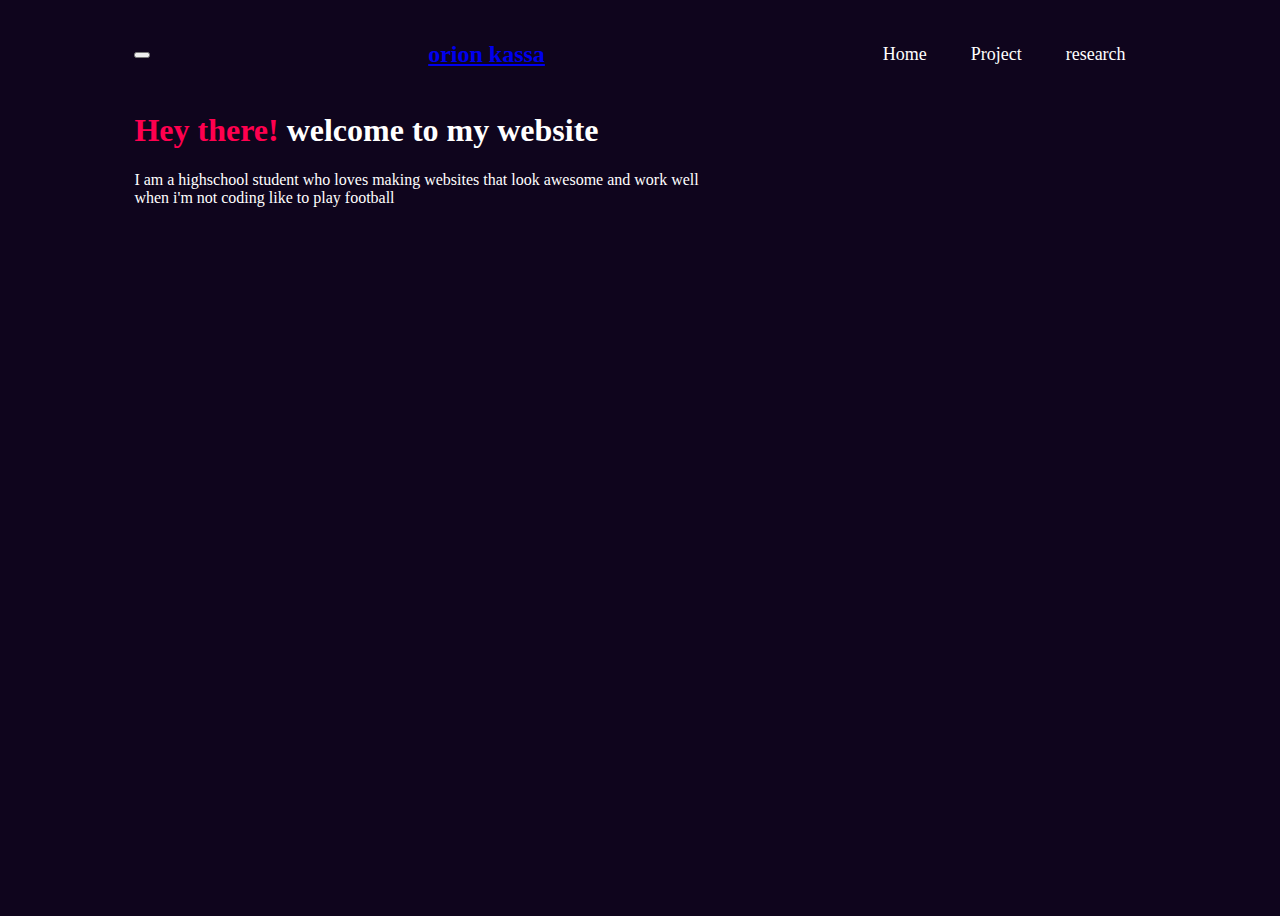
<file: about.html>
<!DOCTYPE html>
<html lang="en" >
<head>
  <meta charset="UTF-8">
  <title>CodePen - about</title>
  <link rel="stylesheet" href="about.css">

</head>

<body>
    <div id="header">
    <div class="container">
      

<div class="mobile_menu">
    <nav class="mobile_nav">
        <button class="closebtn"><i class="fa-soild fa-xmark"></i></button>
        <div class="mblogo">
            <a href="#">
                <h2>orion kassa</h2>
            </a>
        </div>
        <div class="mobile_bar">
            <ul>
                <li class="Mbnav_item"><a href="index.html">Home</a></li>
                 
                <li class="Mbnav_item"><a href="project.html">Project</a></li> 
                
                <li class="Mbnav_item"><a href="research.html">research</a></li>
            </ul>
        </div>
    </nav>
</div>
<div class="hello">
<h1><span>Hey there!</span> welcome to my website</h1>
    
    <P> I am a highschool student who loves making websites that look awesome and work well <br>when i'm not coding  like to play football</P>
    </div>
    </div>
   
   


    </body>
</html>
<!-- partial -->
  
</body>
</html>
</file>
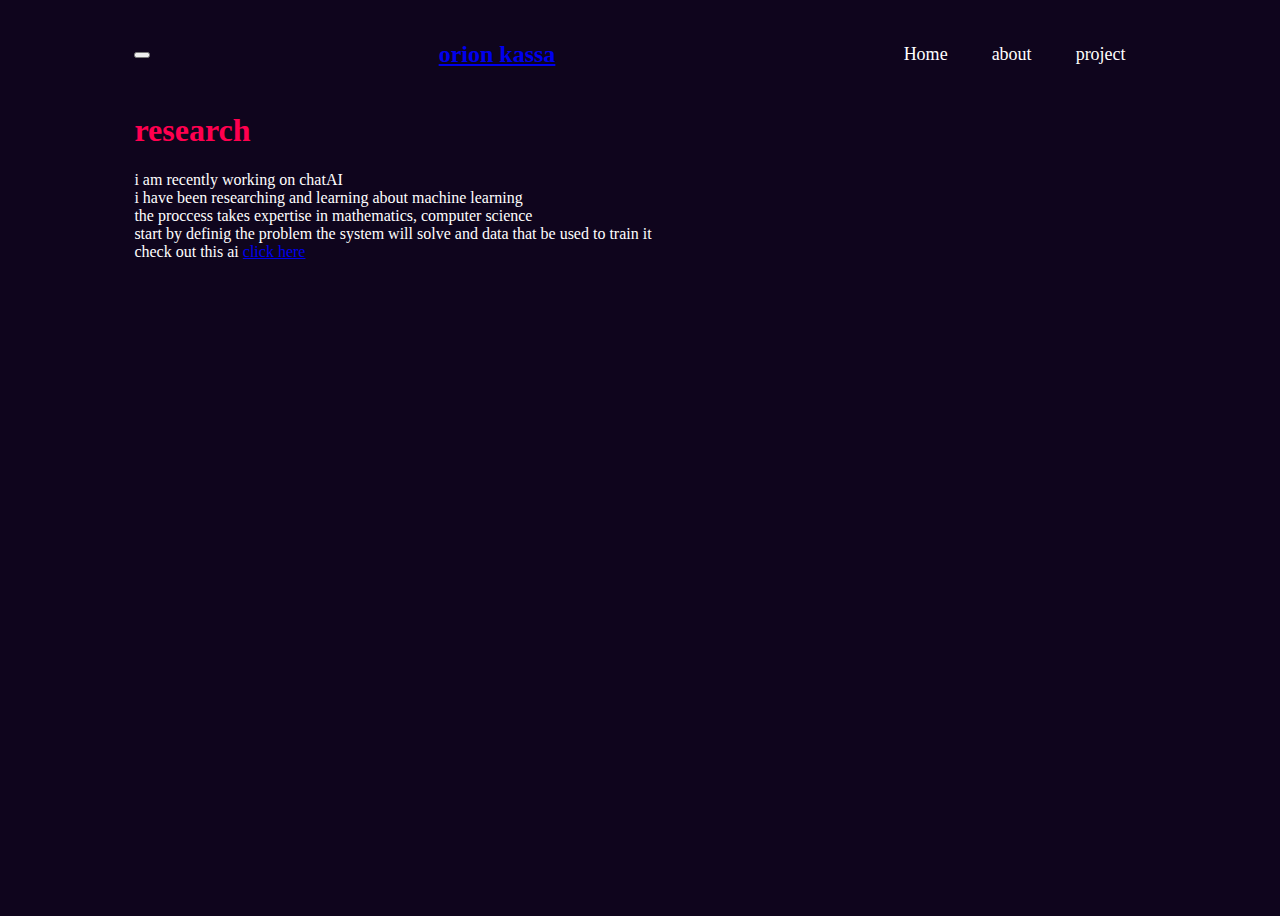
<file: research.html>
<!DOCTYPE html>
<html lang="en" >
<head>
  <meta charset="UTF-8">
  <title>CodePen - research</title>
  <link rel="stylesheet" href="research.css">


</head>
<body>
    <div id="header">
    <div class="container">
        <div class="mobile_menu">
            <nav class="mobile_nav">
                <button class="closebtn"><i class="fa-soild fa-xmark"></i></button>
                <div class="mblogo">
                    <a href="#">
                        <h2>orion kassa</h2>
                    </a>
                </div>
                <div class="mobile_bar">
                    <ul>
                        <li class="Mbnav_item"><a href="index.html">Home</a></li>
                         
                        <li class="Mbnav_item"><a href="about.html">about</a></li> 
                        
                        <li class="Mbnav_item"><a href="project.html">project</a></li>
                    </ul>
                </div>
            </nav>
            <div class="hello">
                <h1><span>research</span></h1>
                <P>i am recently working on chatAI <br>i have been researching and learning about  machine learning <br>the proccess takes expertise in mathematics, computer science <br> start by definig the problem the system will solve and data that be used to train it<br> check out this ai <a href="https://synapse-mlioh.vercel.app/">click here</a> </P>
                
                
                    
                    
                    </div>
        </div>
        </div>
        </div>

  
</body>
</html>
</file>
<file: about.css>
#header{
    width: 100%;
    height: 100vh;
    background-size: cover;
    background-position: center;

}
body {
    background-color: #0F051D;
}
.container{
    padding: 10px 10%;
}

nav{
    display: flex;
    align-items: center;
    justify-content: space-between;
    flex-wrap: wrap;
}
.logo{
    width: 140px;
}
nav ul li {
    display: inline-block;
    list-style: none;
    margin: 10px 20px;
}
nav ul li a {
    color: #fff;
    text-decoration: none;
    font-size: 18px;
    position: relative;
}
nav ul li a::after {
    content: '';
    width: 0%;
    height: 3px;
    background: #ff004f;
    position: absolute;
    left: 0;
    bottom: -6px;
    transition:0.5s;
}
nav ul li a:hover::after{
 width: 100%;
}
h1 span{
    color: #ff004f;
}
.hello {
    color: #fff;
}
</file>
<file: research.css>
#header{
    width: 100%;
    height: 100vh;
    background-size: cover;
    background-position: center;

}
body {
    background-color: #0F051D;
}
.container{
    padding: 10px 10%;
}

nav{
    display: flex;
    align-items: center;
    justify-content: space-between;
    flex-wrap: wrap;
}
.logo{
    width: 140px;
}
nav ul li {
    display: inline-block;
    list-style: none;
    margin: 10px 20px;
}
nav ul li a {
    color: #fff;
    text-decoration: none;
    font-size: 18px;
    position: relative;
}
nav ul li a::after {
    content: '';
    width: 0%;
    height: 3px;
    background: #ff004f;
    position: absolute;
    left: 0;
    bottom: -6px;
    transition:0.5s;
}
nav ul li a:hover::after{
 width: 100%;
}
h1 span{
    color: #ff004f;
}
.hello {
    color: #fff;
}
</file>
